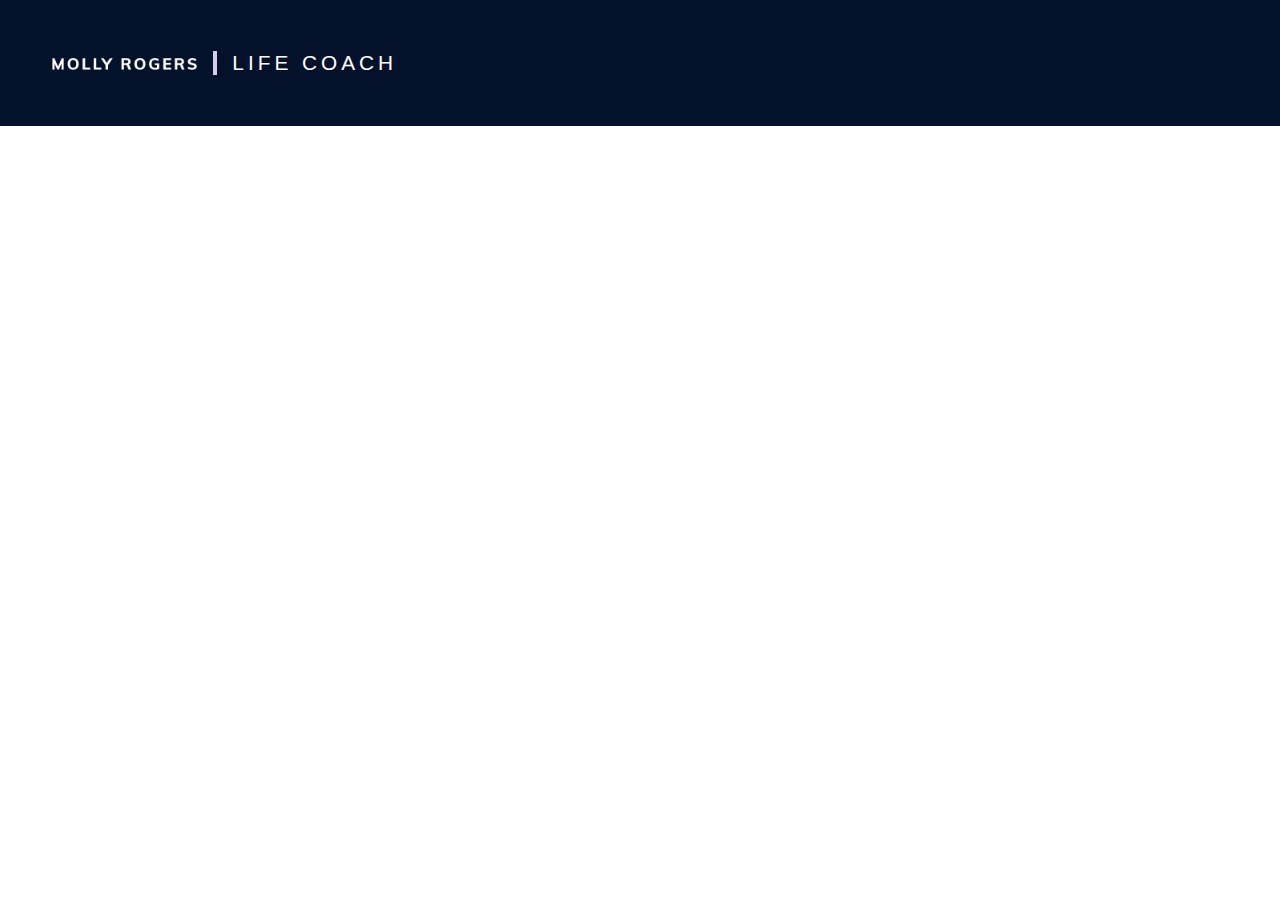
<file: images/Coach Landing Page - Bootstrap 5.html>
<!DOCTYPE html>
<!-- saved from url=(0032)http://127.0.0.1:5500/index.html -->
<html lang="en"><script type="text/javascript">window["_gaUserPrefs"] = { ioo : function() { return true; } }</script><head><meta http-equiv="Content-Type" content="text/html; charset=UTF-8">
    
    <meta http-equiv="X-UA-Compatible" content="IE=edge">
    <meta name="viewport" content="width=device-width, initial-scale=1.0">
    <title>Coach Landing Page - Bootstrap 5
    </title>
    <link href="./Coach Landing Page - Bootstrap 5_files/bootstrap.min.css" rel="stylesheet" integrity="sha384-Zenh87qX5JnK2Jl0vWa8Ck2rdkQ2Bzep5IDxbcnCeuOxjzrPF/et3URy9Bv1WTRi" crossorigin="anonymous">
    <link rel="preconnect" href="https://fonts.googleapis.com/">
    <link rel="preconnect" href="https://fonts.gstatic.com/" crossorigin="">
    <link href="./Coach Landing Page - Bootstrap 5_files/css2" rel="stylesheet">

    <link rel="stylesheet" href="./Coach Landing Page - Bootstrap 5_files/styles.css">
</head>

<body cz-shortcut-listen="true">
    <header>
        <div class=".container">
            <div class="row align-items-center gx-0">
                <div class="col col-lg-2 text-end pe-3">
                    <img class=" logo" src="./Coach Landing Page - Bootstrap 5_files/MOLLY-ROGERS-logo.png">
                </div>
                <div class="col col-lg-2 col-md-5">
                    <p>Life Coach</p>
                </div>
            </div>

        </div>

    </header>


    <script src="./Coach Landing Page - Bootstrap 5_files/bootstrap.bundle.min.js" integrity="sha384-OERcA2EqjJCMA+/3y+gxIOqMEjwtxJY7qPCqsdltbNJuaOe923+mo//f6V8Qbsw3" crossorigin="anonymous"></script>

<!-- Code injected by live-server -->
<script>
	// <![CDATA[  <-- For SVG support
	if ('WebSocket' in window) {
		(function () {
			function refreshCSS() {
				var sheets = [].slice.call(document.getElementsByTagName("link"));
				var head = document.getElementsByTagName("head")[0];
				for (var i = 0; i < sheets.length; ++i) {
					var elem = sheets[i];
					var parent = elem.parentElement || head;
					parent.removeChild(elem);
					var rel = elem.rel;
					if (elem.href && typeof rel != "string" || rel.length == 0 || rel.toLowerCase() == "stylesheet") {
						var url = elem.href.replace(/(&|\?)_cacheOverride=\d+/, '');
						elem.href = url + (url.indexOf('?') >= 0 ? '&' : '?') + '_cacheOverride=' + (new Date().valueOf());
					}
					parent.appendChild(elem);
				}
			}
			var protocol = window.location.protocol === 'http:' ? 'ws://' : 'wss://';
			var address = protocol + window.location.host + window.location.pathname + '/ws';
			var socket = new WebSocket(address);
			socket.onmessage = function (msg) {
				if (msg.data == 'reload') window.location.reload();
				else if (msg.data == 'refreshcss') refreshCSS();
			};
			if (sessionStorage && !sessionStorage.getItem('IsThisFirstTime_Log_From_LiveServer')) {
				console.log('Live reload enabled.');
				sessionStorage.setItem('IsThisFirstTime_Log_From_LiveServer', true);
			}
		})();
	}
	else {
		console.error('Upgrade your browser. This Browser is NOT supported WebSocket for Live-Reloading.');
	}
	// ]]>
</script>


</body></html>
</file>
<file: images/Coach Landing Page - Bootstrap 5_files/styles.css>
/* 
Color Palette 

#010B1F - Rich Black FOGRA 29 [Primary]
#04112B - Oxford Blue [Backgrounds and CTA]
#DACBEB - Languid Lavender [Accents]
#FFFFFF - White [Header + White space]
#000000 - Some Text

 */

/* Global Styles
------------------------------------------*/
:root {
  --primary: #010b1f;
  --secondary: #04112b;
  --accent: #dacbeb;
  --white: #ffffff;
  --black: #000000;
}

html {
  box-sizing: border-box;
}

*,
*:before,
*:after {
  box-sizing: inherit;
}

body {
  color: var(--primary);
  margin: 0;
  padding: 0;
  font-family: "PT Serif Caption", Sans-serif;
  font-size: 1rem;
  line-height: 1.5;
}

a,
a:hover {
  text-decoration: none;
}

h1,
h2,
h4 {
  font-family: "Playfair Display", Sans-serif;
  font-weight: bold;
  margin: 0;
}

h2,
h4 {
  color: var(--primary);
}

h1 {
  color: var(--white);
  font-size: 4rem;
  line-height: 1;
  letter-spacing: 2px;
}

h2 {
  font-size: 1.2rem;
  line-height: 1.2;
  letter-spacing: 1.4px;
}

h4 {
  font-size: 3rem;
  line-height: 1;
  letter-spacing: 0;
}

p {
  font-size: 1rem;
  font-family: "Questrial", sans-serif;
  margin: 0;
}

/* Nav Section
------------------------------------------*/

header {
  background-color: var(--secondary);
  min-height: 14vh;
}

header.container {
  background-color: var(--secondary);
}

header p {
  font-family: "Montserrat", sans-serif;
  font-weight: 300;
  color: var(--white);
  font-size: 1.3rem;
  border-left: 4px solid var(--accent);
  padding-left: 15px;
  line-height: 1.2em;
  letter-spacing: 4px;
  text-transform: uppercase;
}

.row {
  min-height: 14vh;
}

img.logo {
  width: 145px;
}

/* Hero Section
------------------------------------------*/
</file>
